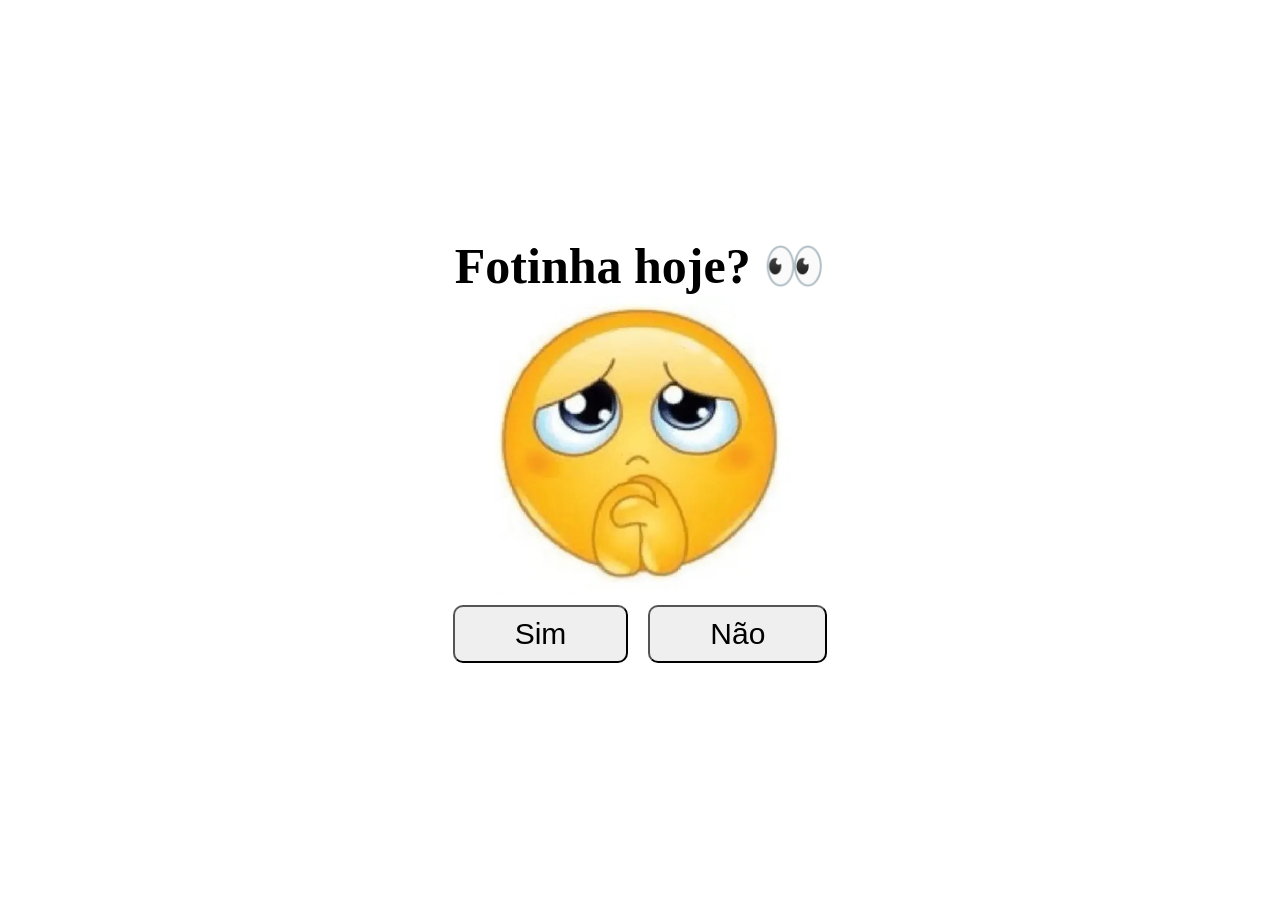
<file: site/index.html>
<!DOCTYPE html>
<html lang="pt-br">
<head>
    <meta charset="UTF-8">
    <meta name="viewport" content="width=device-width, initial-scale=1.0">
    <title>Document</title>
    <link rel="stylesheet" href="css/style.css">
</head>
<body>
    
    <div id="centralizar">

        <div id="centralizar2">
            <div style="display: flex; justify-content: center; align-items: center;">
                <h1>Fotinha hoje? 👀</h1>
            </div>
            
            <img id="imagem"src="img/emojiTitulo.png" width="300px" height="300px">
        </div>
        <div id="botoes"> 
            <button id="sim" onclick="proximaPagina()">Sim</button>
            <button id="nao" onclick="mudarPosicao()">Não</button>
        </div>

    </div>

    <script src="js/script.js"></script>
</body>
</html>
</file>
<file: site/css/style.css>
* {
    margin: 0px;
    padding: 0px;
}

h1{
    font-size: 50px;
}

body{
    position: relative  ;
}

#centralizar {
    display: flex;
    flex-direction: column;
    justify-content: center;
    align-items: center;
    position: relative;
    height: 100vh;
    width: 100vw;
    gap: 10px;
}
#centralizar2 {
    display: flex;
    flex-direction: column;
    align-items: center;
}

#botoes{
    display: flex;
    align-items: center;
    justify-content: space-between;
    gap: 20px;
}

#sim{
    font-size: 30px;
    padding: 10px;
    border-radius: 10px;
    padding-left: 60px;
    padding-right: 60px;
}

#nao{
    font-size: 30px;
    padding: 10px;
    border-radius: 10px;
    padding-left: 60px;
    padding-right: 60px;
        position: static;
    transition: top 0.3s, left 0.3s;
}
#sim:hover{
    cursor: pointer;
}

#nao:hover{
    cursor: pointer;
}
</file>
